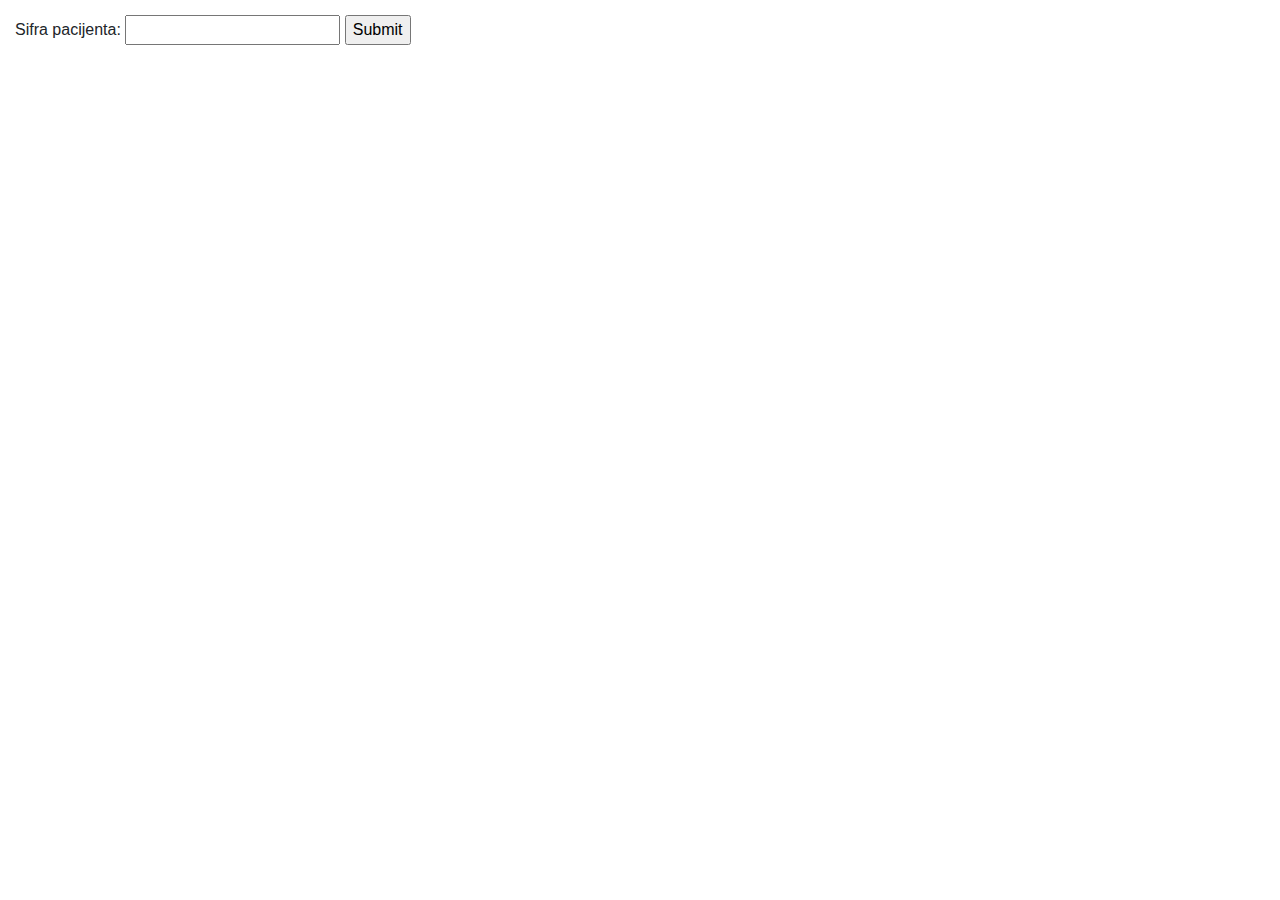
<file: SOAP/PHP/index.html>
<!DOCTYPE html>
<html lang="en">
<head>
    <meta charset="UTF-8">
    <meta name="viewport" content="width=device-width, initial-scale=1.0">
    <link rel="stylesheet" href="https://stackpath.bootstrapcdn.com/bootstrap/4.3.1/css/bootstrap.min.css" integrity="sha384-ggOyR0iXCbMQv3Xipma34MD+dH/1fQ784/j6cY/iJTQUOhcWr7x9JvoRxT2MZw1T" crossorigin="anonymous">
    <title>Document</title>
    <style>
        .myForm {
            padding: 15px;
        }
    </style>
</head>
<body>
    <form action="src/client.php" method="GET" class="myForm">
        Sifra pacijenta: <input type="text" name="patientId" />
        <input type="submit" value="Submit"/>
    </form>
</body>
</html>
</file>
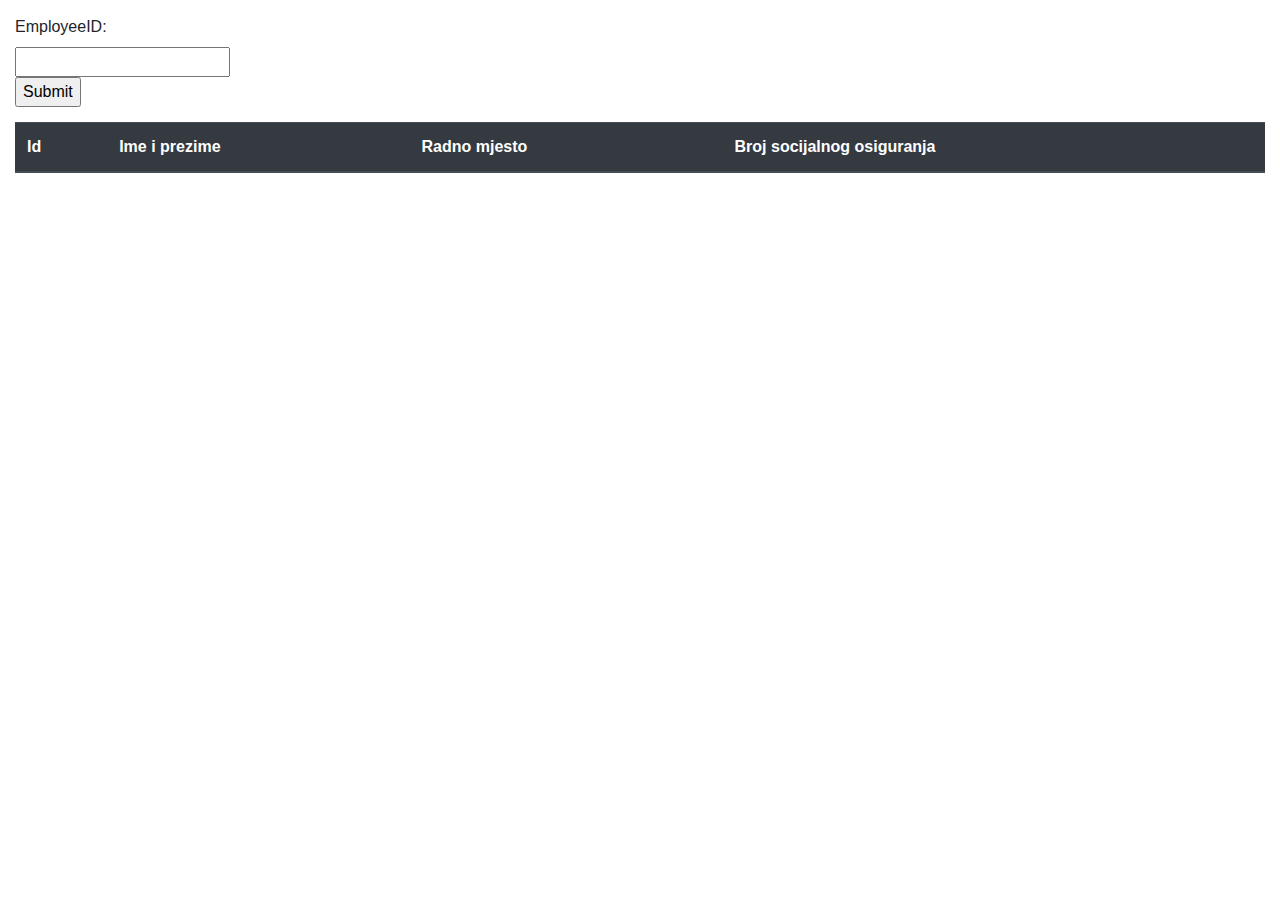
<file: SOAP/.NET/public/index.html>
<!DOCTYPE html>
<html lang="en">
    <head>
        <meta charset="UTF-8" />
        <meta name="viewport" content="width=device-width, initial-scale=1.0" />
        <title>Document</title>
        <link rel="stylesheet" href="https://stackpath.bootstrapcdn.com/bootstrap/4.3.1/css/bootstrap.min.css" integrity="sha384-ggOyR0iXCbMQv3Xipma34MD+dH/1fQ784/j6cY/iJTQUOhcWr7x9JvoRxT2MZw1T" crossorigin="anonymous">
        <script src="https://ajax.googleapis.com/ajax/libs/jquery/3.5.1/jquery.min.js"></script>
        <style>
            .empForms {margin: 15px}
            </style>
    </head>
    <body>
        <form id="empForm" class="empForms">
            <label for="empId">EmployeeID:</label><br />
            <input type="text" id="empId" name="empId" /><br />
            <input type="submit" value="Submit" />
        </form>

        <div class="container-fluid">
            <table class="table">
                <thead class="thead-dark">
                    <tr>                    
                        <th scope="col">Id</th>
                        <th scope="col">Ime i prezime</th>
                        <th scope="col">Radno mjesto</th>
                        <th scope="col">Broj socijalnog osiguranja</th>
                    </tr>
                </thead>
                <tbody>
                    
                </tbody>
            </table>
        </div>
    </body>
</html>

<script>
    $("#empForm").on("submit", function (e) {
        $("tbody tr").remove();
        e.preventDefault();
        $.ajax({
            url: "http://localhost:5000/Service.asmx",
            type: "POST",
            dataType: "xml",
            data: `<?xml version="1.0" encoding="utf-8"?>
                        <soap:Envelope xmlns:xsi="http://www.w3.org/2001/XMLSchema-instance" xmlns:xsd="http://www.w3.org/2001/XMLSchema" xmlns:soap="http://schemas.xmlsoap.org/soap/envelope/">
                            <soap:Body>
                                <GetPhysician xmlns="http://tempuri.org/">
                                    <employeeId>${$('#empId').val()}</employeeId>  
                                </GetPhysician>
                            </soap:Body>
                        </soap:Envelope>`,
            processData: false,
            dataType : "xml",
            contentType : "application/xml",
            mimeType : "application/xml",
            success: function (data) {
                var empId = data.getElementsByTagName("EmployeeId")[0].innerHTML;
                var name = data.getElementsByTagName("Name")[0].innerHTML;
                var pos = data.getElementsByTagName("Position")[0].innerHTML;
                var ssn = data.getElementsByTagName("Ssn")[0].innerHTML;
                $("tbody").append(`<tr><td>${empId}</td><td>${name}</td><td>${pos}</td><td>${ssn}</td></tr>`);
            },
            error: function (data) {
                console.log(data);
            },
        });
    });
</script>
</file>
